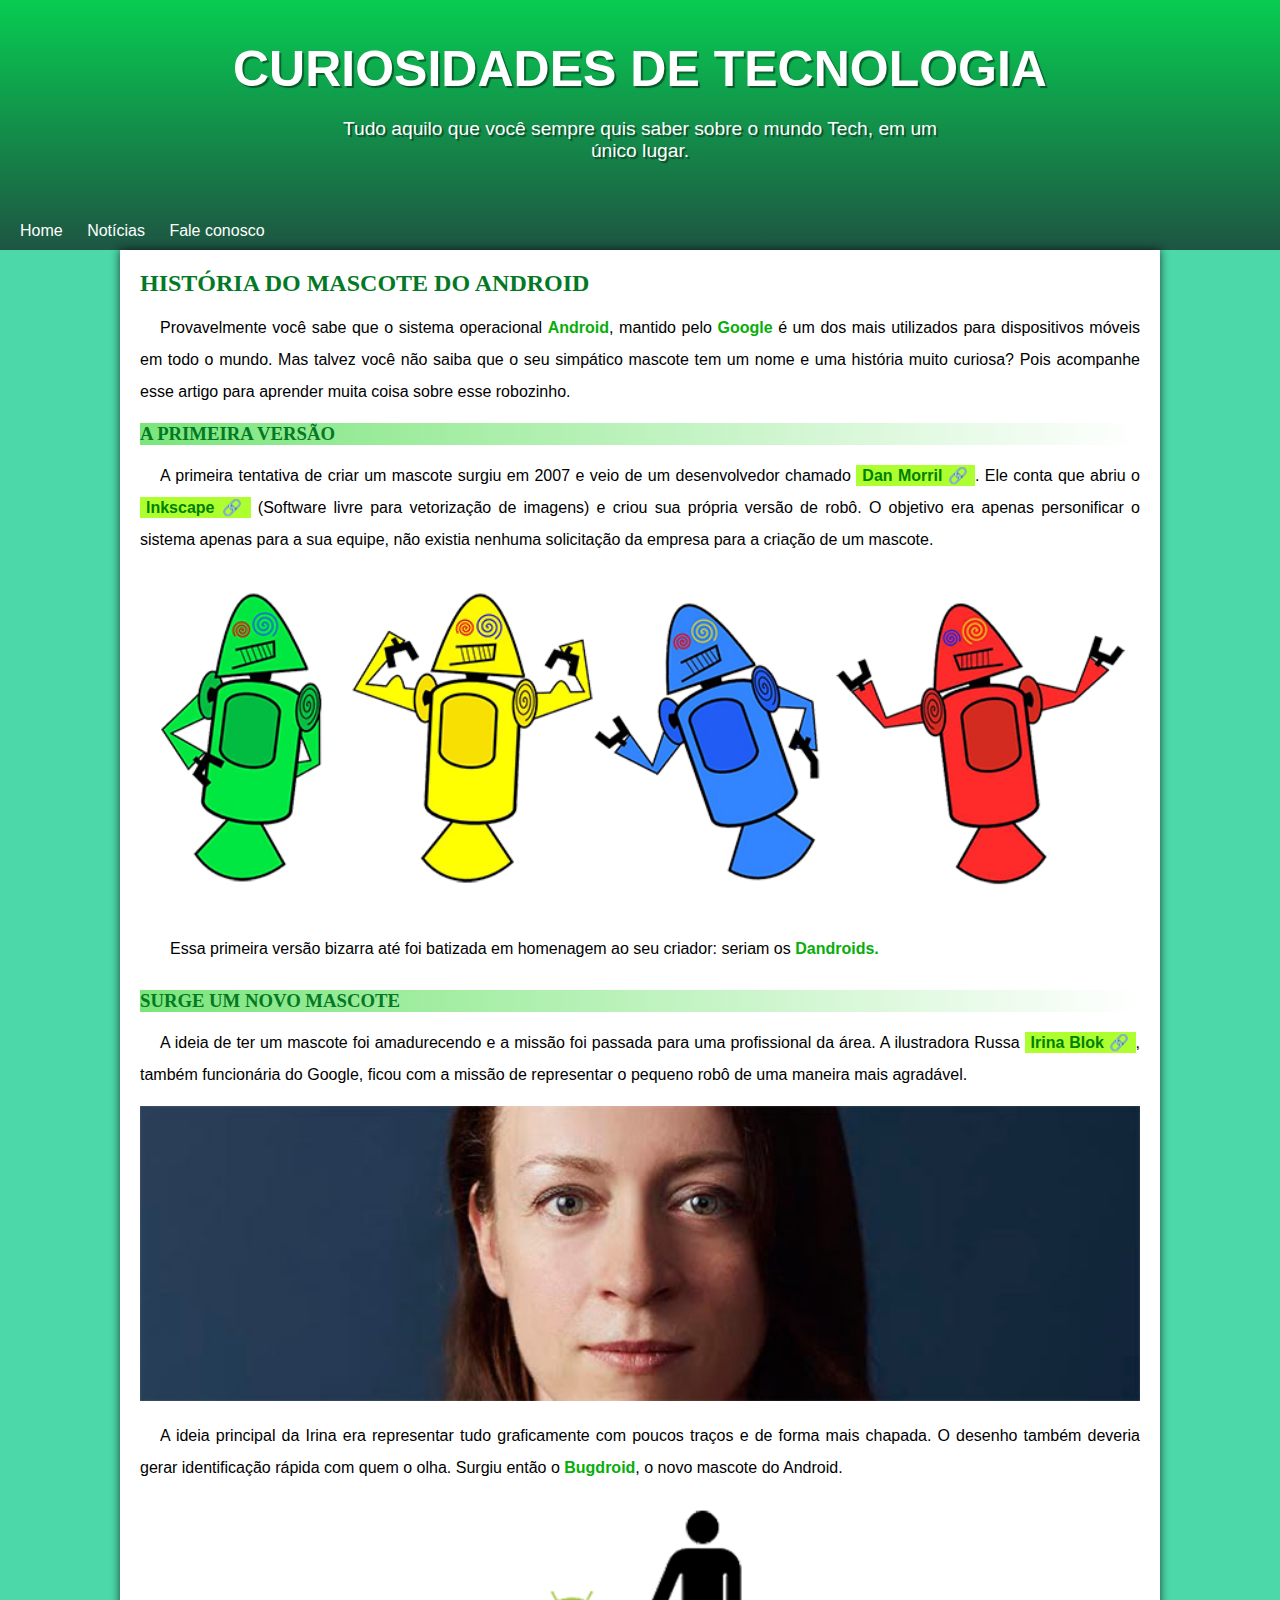
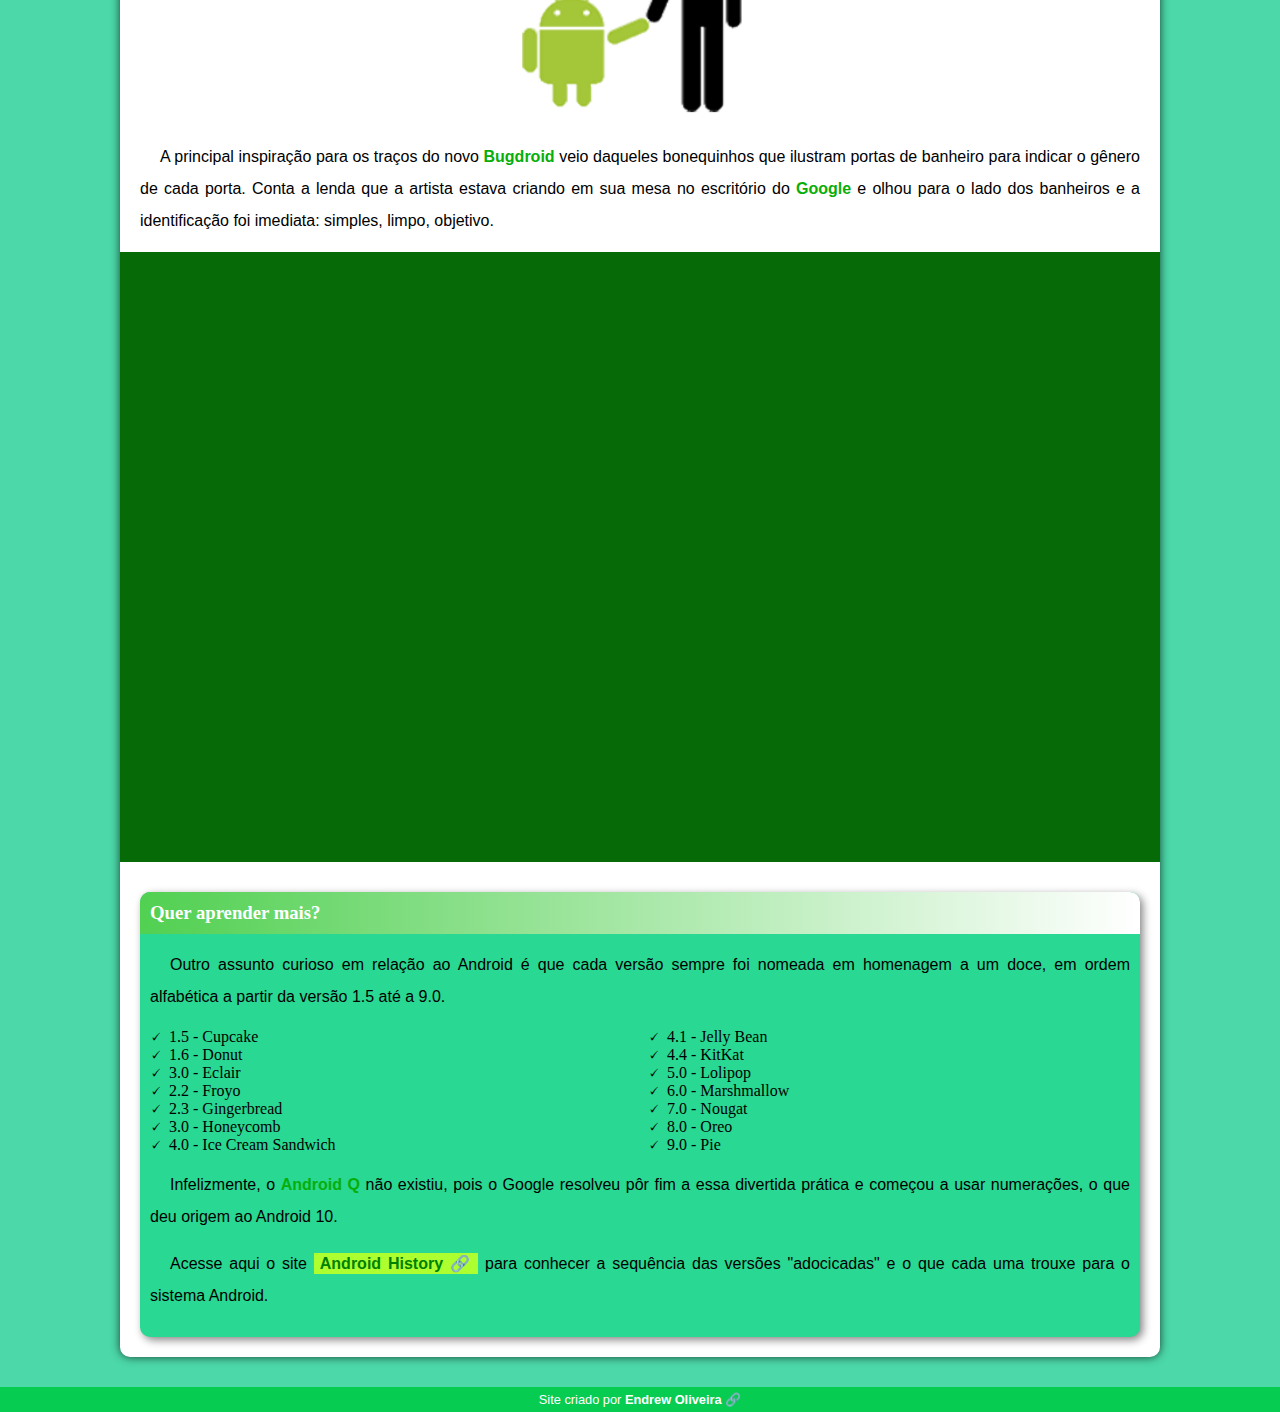
<file: index.html>
<!DOCTYPE html>
<html lang="pt-br">
<head>
    <meta charset="UTF-8">
    <meta name="viewport" content="width=device-width, initial-scale=1.0">
    <title>Como surgiu o mascote do android?</title>
    <link rel="shortcut icon" href="imagens/favicon.ico" type="image/x-icon">
    <link rel="stylesheet" href="style.css">
</head>
<body>
    <header>
   <h1>CURIOSIDADES DE TECNOLOGIA</h1>
   <p>Tudo aquilo que você sempre quis saber sobre o mundo Tech, em um único lugar.</p>
<nav>
    <a href="#">Home</a>
    <a href="#">Notícias</a>
    <a href="#">Fale conosco</a>
</nav>
</header>
<main>
    <article>
    <h2>HISTÓRIA DO MASCOTE DO ANDROID</h2>
        <p>Provavelmente você sabe que o sistema operacional <strong>Android</strong>, mantido pelo <strong>Google</strong> é um dos mais utilizados
        para dispositivos móveis em todo o mundo. Mas talvez você não saiba que o seu simpático mascote tem um nome e uma história muito curiosa? Pois acompanhe esse artigo para aprender muita coisa sobre esse robozinho.
        </p>
    <h3>A PRIMEIRA VERSÃO</h3>
        <p>
        A primeira tentativa de criar um mascote surgiu em 2007 e veio de um desenvolvedor chamado <a href="https://androidcommunity.com/dan-morrill-shows-us-the-android-mascot-that-almost-was-20130103/" target="_blank" class="externo">Dan Morril</a>. Ele conta que abriu o <a href="https://inkscape.org/release/inkscape-1.3/windows/64-bit/msi/" target="blank" class="externo">lnkscape</a> (Software livre para vetorização de imagens) e criou sua própria versão de robô. O objetivo era apenas personificar o sistema apenas para a sua equipe, não existia nenhuma solicitação da empresa para a criação de um mascote.
        </p>
    <picture>
        <source media="(max-width: 670px)" srcset="imagens/dan-droids-pq.png">
        <img src="imagens/dan-droids.png" alt="dan-droids">
    </picture>
        <p style="padding: 10px;">Essa primeira versão bizarra até foi batizada em homenagem ao seu criador: seriam os <strong>Dandroids.</strong>
        </p>
    <h3>SURGE UM NOVO MASCOTE</h3>
        <P>A ideia de ter um mascote foi amadurecendo e a missão foi passada para uma profissional da área. A ilustradora Russa <a href="https://www.irinablok.com/" target="_blank" class="externo">Irina Blok</a>, também funcionária do Google, ficou com a missão de representar o pequeno robô de uma maneira mais agradável.</P>
    <picture>
        <source media="(max-width: 670px)" srcset="imagens/irina-blok-pq.jpg">
        <img src="imagens/irina-blok.jpg" alt="irina block, criadora do bugdroid">
    </picture>

        <p>A ideia principal da Irina era representar tudo graficamente com poucos traços e de forma mais chapada. O desenho também deveria gerar identificação rápida com quem o olha. Surgiu então o <strong>Bugdroid</strong>, o novo mascote do Android.</p>
    <div id="image">
            <img src="imagens/bugdroid.png" class="pequena" alt="bugdroid">
    </div>
        <p>A principal inspiração para os traços do novo <strong>Bugdroid</strong> veio daqueles bonequinhos que ilustram portas de banheiro para indicar o gênero de cada porta. Conta a lenda que a artista estava criando em sua mesa no escritório do <strong>Google</strong> e olhou para o lado dos banheiros e a identificação foi imediata: simples, limpo, objetivo.
        </p>

        <div id="video">
            <iframe width="800" height="450" src="https://www.youtube.com/embed/l2UDgpLz20M?si=OWcNmG6nMOSIOhUr" title="YouTube video player" frameborder="0" allow="accelerometer; autoplay; clipboard-write; encrypted-media; gyroscope; picture-in-picture; web-share" allowfullscreen></iframe>
        </div>

        <aside> 
            <h3>Quer aprender mais? </h3>

            <p>Outro assunto curioso em relação ao Android é que cada versão sempre foi nomeada em homenagem a um doce, em ordem alfabética a partir da versão 1.5 até a 9.0.</p>
            
            <ul>
                <li>1.5 - <abbr title="Bolo de copo">Cupcake</abbr></li>
                <li>1.6 - <abbr title="Rosquinha">Donut</abbr></li>
                <li>3.0 - <abbr title="Bomba">Eclai</abbr>r</li>
                <li>2.2 - <abbr title="Iogurte congelado">Froyo</abbr></li>
                <li>2.3 - <abbr title="Biscoite de gengibre">Gingerbread</abbr></li>
                <li>3.0 - <abbr title="Favo de mel">Honeycomb</abbr></li>
                <li>4.0 - <abbr title="Sanduíche de sorvete">Ice Cream Sandwich</abbr></li>
                <li>4.1 - <abbr title="Jujuba">Jelly Bean</abbr></li>
                <li>4.4 - <abbr title="Kitkat">KitKat</abbr></li>
                <li>5.0 - <abbr title="Pirulito">Lolipop</abbr></li>
                <li>6.0 - <abbr title="Marshmallow">Marshmallow</abbr></li>
                <li>7.0 - <abbr title="Torrone">Nougat</abbr></li>
                <li>8.0 - <abbr title="Oreo">Oreo</abbr></li>
                <li>9.0 - <abbr title="Torta">Pie</abbr></li>
            </ul>
            
            <p>Infelizmente, o <strong>Android Q</strong> não existiu, pois o Google resolveu pôr fim a essa divertida prática e começou a usar numerações, o que deu origem ao Android 10.</p>
            
            <p>Acesse aqui o site <a href="https://www.android.com/intl/en_uk/history/" target="_blank" class="externo">Android History</a> para conhecer a sequência das versões "adocicadas" e o que cada uma trouxe para o sistema Android. </p>
        </aside>

</article>
</main>
<footer>
    <p>Site criado por <a href="https://github.com/SrNoway" target="_blank" class="externo">Endrew Oliveira</a></p>
</footer>
</body>
</html>
</file>
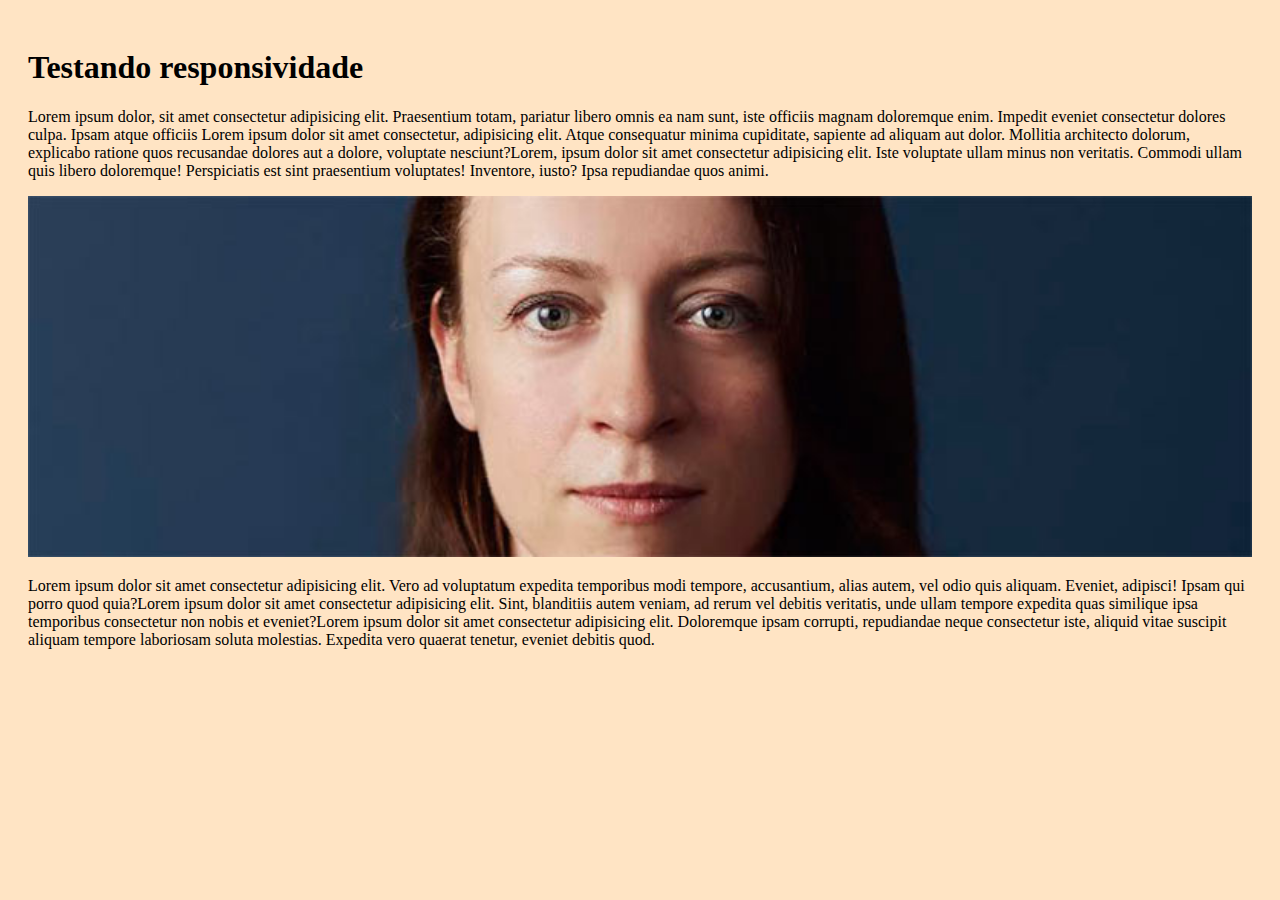
<file: responsivo.html>
<!DOCTYPE html>
<html lang="en">
<head>
    <meta charset="UTF-8">
    <meta name="viewport" content="width=device-width, initial-scale=1.0">
    <title>Teste de responsividade</title>
    <style>
        body {
            background-color: bisque;
        }
        main {
            background-color: whiter;
            padding: 20px;
            border-radius: 10px;
            min-width: 320;
            max-width: 800;
            margin: auto;
        }
        img {
            width: 100%;
        }
    </style>
</head>
<body>
    <main>
        <h1>Testando responsividade</h1>
        <p>Lorem ipsum dolor, sit amet consectetur adipisicing elit. Praesentium totam, pariatur libero omnis ea nam sunt, iste officiis magnam doloremque enim. Impedit eveniet consectetur dolores culpa. Ipsam atque officiis Lorem ipsum dolor sit amet consectetur, adipisicing elit. Atque consequatur minima cupiditate, sapiente ad aliquam aut dolor. Mollitia architecto dolorum, explicabo ratione quos recusandae dolores aut a dolore, voluptate nesciunt?Lorem, ipsum dolor sit amet consectetur adipisicing elit. Iste voluptate ullam minus non veritatis. Commodi ullam quis libero doloremque! Perspiciatis est sint praesentium voluptates! Inventore, iusto? Ipsa repudiandae quos animi.</p>
        <picture>
            <source media="(max-width: 600px)" srcset="imagens/irina-blok-pq.jpg">
            <img src="imagens/irina-blok.jpg" alt="irina block">
        </picture>
        <p>Lorem ipsum dolor sit amet consectetur adipisicing elit. Vero ad voluptatum expedita temporibus modi tempore, accusantium, alias autem, vel odio quis aliquam. Eveniet, adipisci! Ipsam qui porro quod quia?Lorem ipsum dolor sit amet consectetur adipisicing elit. Sint, blanditiis autem veniam, ad rerum vel debitis veritatis, unde ullam tempore expedita quas similique ipsa temporibus consectetur non nobis et eveniet?Lorem ipsum dolor sit amet consectetur adipisicing elit. Doloremque ipsam corrupti, repudiandae neque consectetur iste, aliquid vitae suscipit aliquam tempore laboriosam soluta molestias. Expedita vero quaerat tenetur, eveniet debitis quod.</p>
    </main>
</body>
</html>
</file>
<file: style.css>
@charset "UTF-8";
* {
    margin: 0px;
    padding: 0px;
}
main p {
   margin: 15px 0px;
   text-align: justify;
   text-indent: 20px;
   line-height: 2em;;
   font-size: 1em;
}
main strong {
    color: rgb(7, 174, 10);
    font-weight: bold;
}
main a {
    text-decoration: none;
    font-weight: bold;
    color: green;
    background-color: greenyellow;
    padding: 2px 6px;
}
main a:hover {
    text-decoration: underline;
    color: rgb(6, 177, 38);
}

body{
    background-color: rgb(76, 216, 169);
 
}
a.externo::after {
    content: '\00A0\1F517';
}
header {
    background-image: linear-gradient(rgb(7, 204, 82), rgba(0, 0, 0, 0.608));
    min-height: 150px;
    padding-top: 40px;
    
    
}
nav {
    font-family: Arial, Helvetica, sans-serif;
    padding: 10px;
    box-shadow: 0px, 7px, 7px, black;
    
}
nav > a {
    color: white;
    padding: 10px;
    text-decoration: none;
    border-radius: 5px;
    transition-duration: 0.5s;
}
nav > a:hover {
    background-color: rgb(42, 196, 144);
    color: green;
}
header > h1 {
    font-family: Arial, Helvetica, sans-serif;
    color: white;
    font-size: 50px;
    text-align: center;
    text-shadow:2px 2px 1px rgba(0, 0, 0, 0.455);
    margin-bottom: 20px;
}
header > p {
    text-align: center;
    color: white;
    font-family: 'Lucida Sans', 'Lucida Sans Regular', 'Lucida Grande', 'Lucida Sans Unicode', Geneva, Verdana, sans-serif;
    font-size: 1.2em;
    max-width: 600px;
    padding-left: 10px;
    padding-right: 10px;
    margin: auto;
    text-shadow:2px 2px 1px rgba(0, 0, 0, 0.438);
    padding-bottom: 50px;

}
main {
    background-color: white;
    min-width: 300px;
    max-width: 1000px;
    margin: auto;
    margin-bottom: 30px;
    padding: 20px;
    box-shadow: 0px 0px 10px rgba(0, 0, 0, 0.707);
    border-bottom-left-radius: 10px;
    border-bottom-right-radius: 10px;
}
main img {
    width: 100%;
}
main img.pequena {
    max-width: 350px;
    margin: auto;
    display: block;
}
div#video {
    background-color: rgb(6, 107, 6);
    margin: 0px -20px 30px -20px;
    padding: 20px;
    padding-bottom: 59%;
    position: relative;
}
div#video > iframe {
    position: absolute;
    top: 5%;
    left: 5%;
    width: 90%;
    height: 90%;
}
h2 {
    color:rgb(4, 121, 37)
}
h3 {
    color: rgb(4, 121, 37);
    background-image: linear-gradient(to right, rgba(97, 224, 97, 0.836), white);
}
em {
    color: green;
    font-family: Arial, Helvetica, sans-serif;
}
#image {
    text-align: center;
}
p {
    font-family: 'Lucida Sans', 'Lucida Sans Regular', 'Lucida Grande', 'Lucida Sans Unicode', Geneva, Verdana, sans-serif;
}
abbr {
    text-decoration: none;
}
aside {
    background-color: rgb(41, 216, 146);
    padding: 10px;
    border-radius: 10px;
    box-shadow: 3px 3px 8px rgba(0, 0, 0, 0.477);
}
aside > ul {
list-style-position: inside;
columns: 2;
list-style-type: '\1F5F8\00A0\00A0';
}
aside > h3 {
    background-color: green;
    color: white;
    padding: 10px;
    margin: -10px -10px 0px -10px;
    border-radius: 10px 10px 0px 0px;
    
}
footer {
    background-color: rgb(7, 204, 82);
    color: white;
    text-align: center;
    text-decoration: none;
    font-size: 0.8em;
    padding: 5px;

}
footer > p > a {
    color: white;
    text-decoration: none;
    font-weight: bolder;
}
footer > p > a:hover {
    text-decoration: underline;
    color: greenyellow;
    
}
</file>
